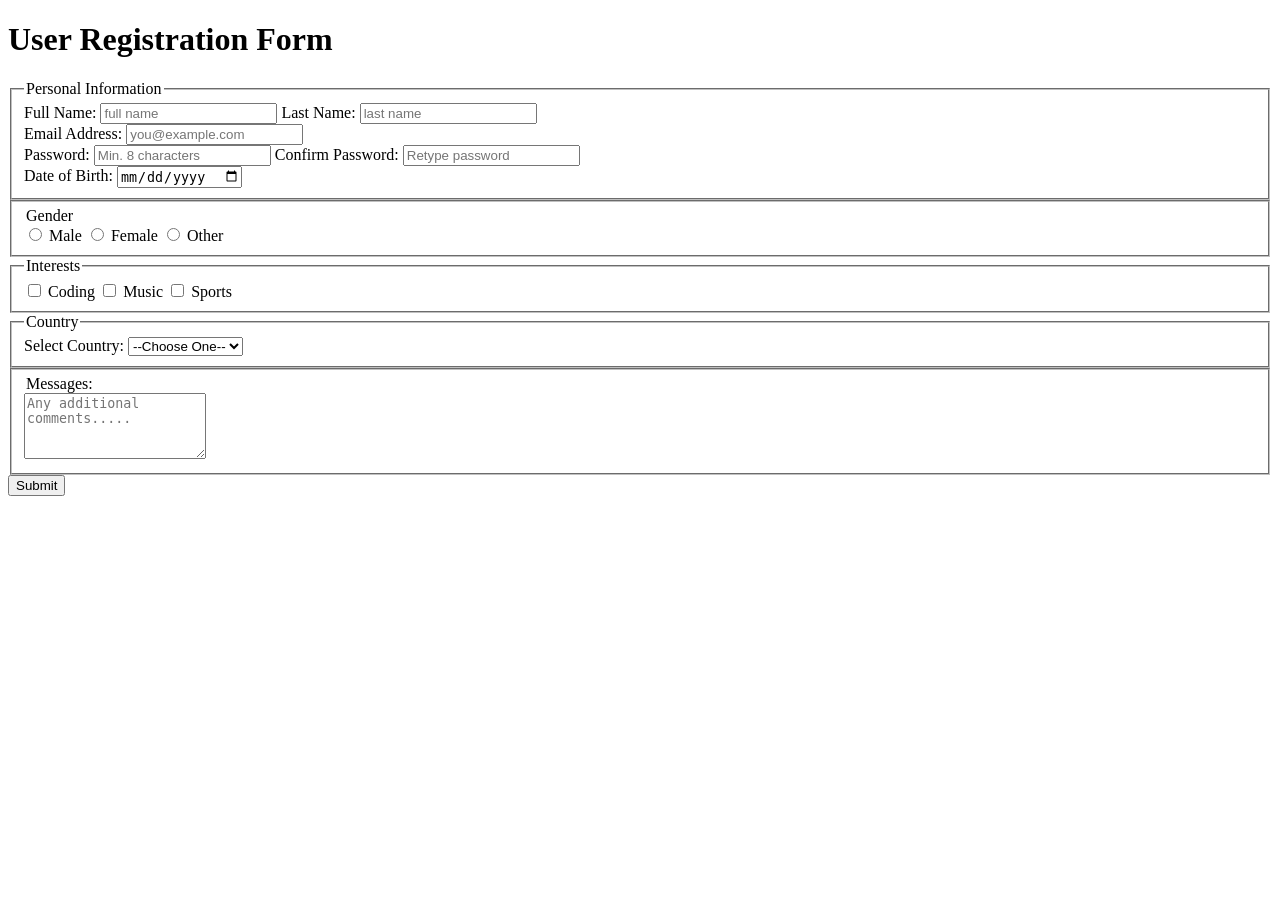
<file: lab 1 html css and js/index.html>
<!DOCTYPE html>
<html lang="en">
<head>
    <meta charset="UTF-8">
    <meta name="viewport" content="width=device-width, initial-scale=1.0">
    <title>Document</title>
</head>
<body>
    <h1>User Registration Form</h1>

    <!--Main form container-->
    <form action="#" method="post">

        <!--personal information section-->
        <fieldset>
            <legend>Personal Information </legend>

            <label for="fullname">Full Name:</label>
            <input type="text" id="fullname" name="email" placeholder="full name" required>

            <label for="lastname">Last Name:</label>
            <input type="text" id="fullname" name="email" placeholder="last name" required>

            <div class="row">
            <label for="email">Email Address:</label>
            <input type="email" id="email" name="email" placeholder="you@example.com" required>
            </div>
            
            <div class="row">
            <label for="password">Password:</label>
            <input type="password" id="password" name="password" placeholder="Min. 8 characters" required minlength="6">

             <label for="password">Confirm Password:</label>
            <input type="password" id="password" name="password" placeholder="Retype password" required minlength="6">
            </div>

            <label for="date of birth">Date of Birth:</label>
            <input type="date" id="date of birth" name="date of birth" required>

        </fieldset>

        <!--gender section-->
        <fieldset>
            <div class="row">
            <legend>Gender</legend>

            <label>
                <input type="radio" name="gender" value="male" required>
                Male
            </label>

             <label>
                <input type="radio" name="gender" value="female" required>
                Female
            </label>

             <label>
                <input type="radio" name="gender" value="other" required>
                Other
            </label>
            </div>
        </fieldset>

        <!--Interests Section-->
        <fieldset>
            <legend>Interests</legend>

            <label>
                <input type="checkbox" name="interest" value="coding">
                Coding
            </label>

             <label>
                <input type="checkbox" name="interest" value="music">
                Music
            </label>

             <label>
                <input type="checkbox" name="interest" value="sports">
                Sports
            </label>
        </fieldset>

        <!--country section-->
        <fieldset>
            <legend>Country</legend>

            <label for="country">Select Country:</label>
            <select id="country" name="country" required>
                <option value="">--Choose One--</option>
                <option id="canada">Canada</option>
                <option id="usa">USA</option>
                <option id="uk">UK</option>
            </select>
        </fieldset>

        <!--Message section-->
        <fieldset>
            <div class="row">
            <legend>Messages:</legend>

            <label for="message"></label>
            <textarea id="message" name="message" placeholder="Any additional comments....." rows="4" required></textarea>
        </div>
        </fieldset>

        <!--submit-->
        <button type="submit">Submit</button>

    </form>

</body>
</html>
</file>
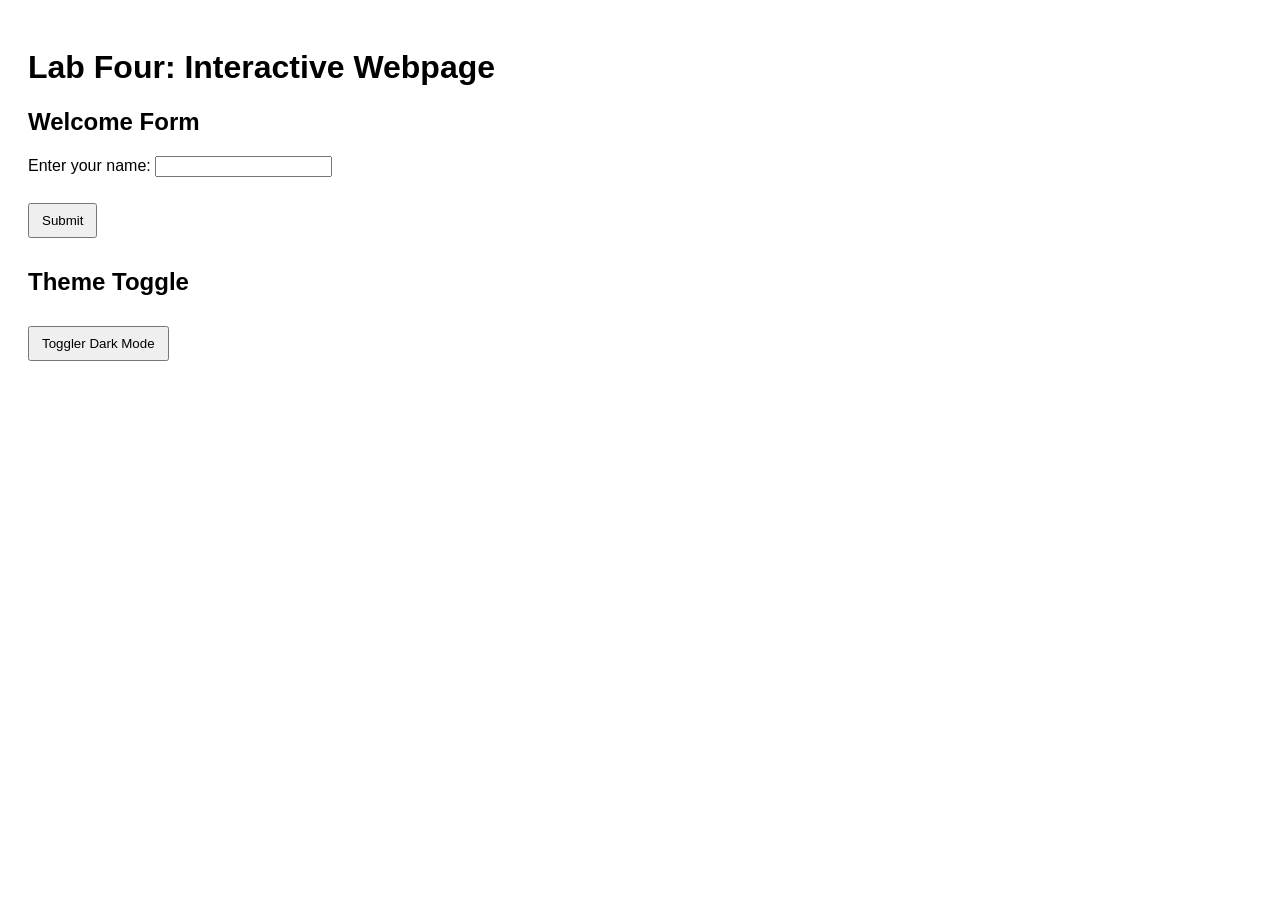
<file: lab4/index.html>
<!DOCTYPE html>
<html lang="en">
<head>
    <meta charset="UTF-8">
    <meta name="viewport" content="width=device-width, initial-scale=1.0">
    <title>Lab Four</title>
    <link rel="stylesheet" href="style.css">
</head>
<body>
    <h1>Lab Four: Interactive Webpage</h1>

    <section>
        <h2>Welcome Form</h2>
        <form id="welcomeForm">
            <label for="nameInput" placeholder: Eter Name> Enter your name:</label>
            <input type="text" id="nameInput">
            <p id="welcomeMessage"></p>
            <button type="submit">Submit</button>
        </form>

        <p id="welcomeMessage"></p>
    </section>

    <section>
        <h2>Theme Toggle</h2>
        <button id="toggleBtn">Toggler Dark Mode</button>
    </section>

    <script src="script.js"></script>

</body>
</html>
</file>
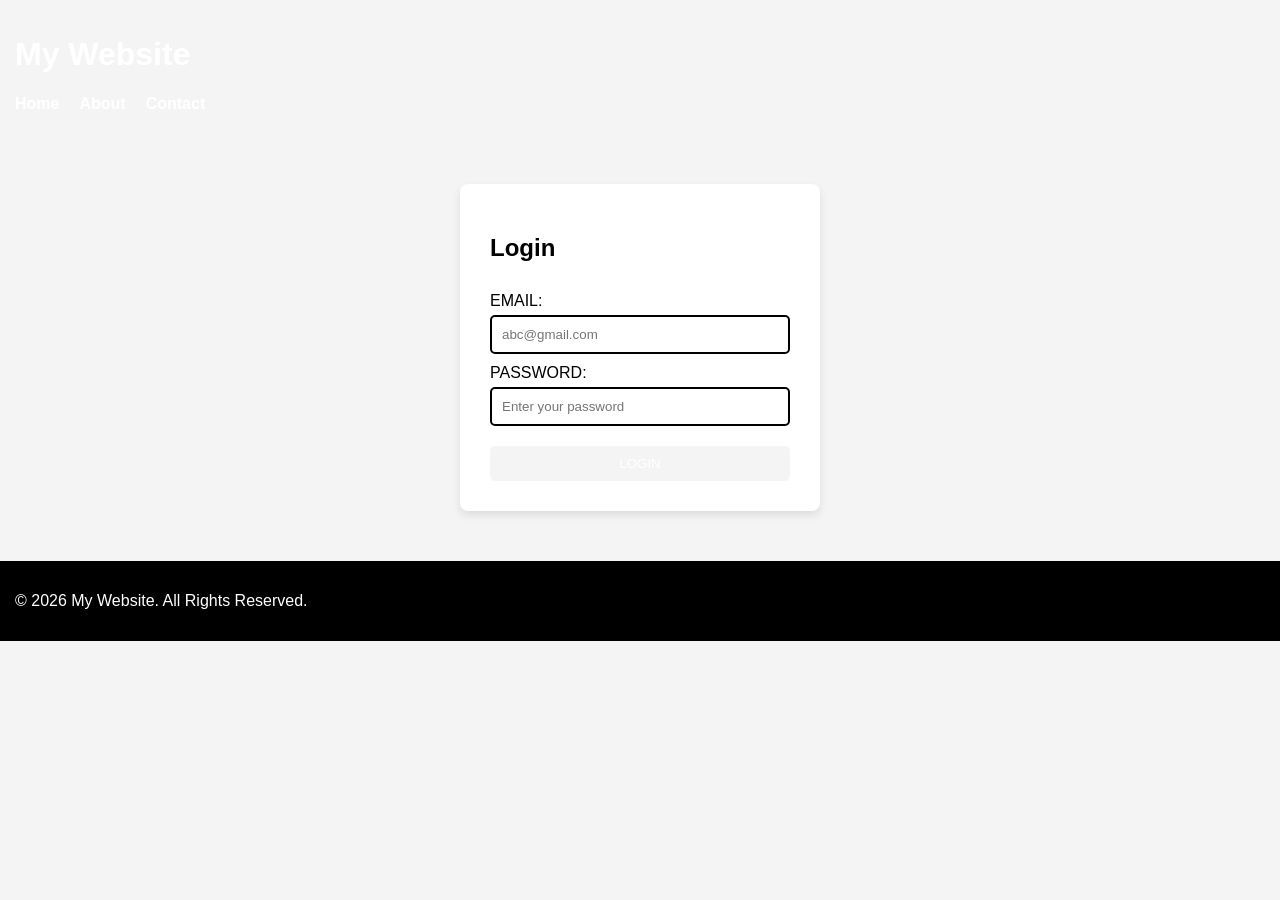
<file: midterm/index.html>
<!DOCTYPE html>
<html lang="en">
<head>
    <meta charset="UTF-8">
    <meta name="viewport" content="width=device-width, initial-scale=1.0">
    <title>Login Page</title>
    <link rel="stylesheet" href="style.css">

</head>
<body>
    <header>
        <h1>My Website</h1>

        <nav>
            <ul class="nav-list">
                <li><a href="#">Home</a></li>
                <li><a href="#">About</a></li>
                <li><a href="#">Contact</a></li>
            </ul>
        </nav>
    </header>

    <main>

        <section class="login-container">
            <h2>Login</h2>

            <form id="loginform">

                <label for="email">EMAIL:</label>
                <input type="email" id="email" name="email" required  placeholder="abc@gmail.com">

                <label for="password">PASSWORD:</label>
                <input type="password" id="password" name="password" required placeholder="Enter your password">

                <button type="submit">LOGIN</button>

            </form>
        </section>
    </main>

    <footer>
        <p>&copy; 2026 My Website. All Rights Reserved.</p>
    </footer>

</body>
</html>
</file>
<file: lab4/style.css>
body {
    font-family: Arial, sans-serif;
    padding: 20px;
    background-color: white;
    color: black;
    transition: 0.3s;
}

section {
    margin-bottom: 30px;
}

button {
    margin-top: 10px;
    padding: 8px 12px;
    cursor: pointer;
}

/* Dark mode class */
.dark-mode {
    background-color: #222;
    color: white;
}
</file>
<file: midterm/style.css>
:root{
    --primary-color: skyblue;
    --background-color : #f4f4f4;
}

body{
    margin:0;
    font-family: Arial, sans-serif;
    background-color:var(--background-color);
}

header{
    background-color:var(--background-color);
    color: white;
    padding: 15px;
}

.nav-list{
    list-style: none;
    display: flex;
    gap: 20px;
    padding: 0;
}

nav a{
    color: white;
    text-decoration: none;
    font-weight: bold;
}

nav a:hover{
    text-decoration: underline;
}

main{
    display: flex;
    justify-content: center;
    margin-top: 40px;
}

.login-container{
    background: white;
    padding: 30px;
    width: 300px;
    border-radius: 8px;
    box-shadow: 0 4px 8px rgba(0,0,0,0.1);
}

#loginform{
    display:flex;
    flex-direction:column;
}

label{
    margin-top: 10px;
}

input{
    padding:10px;
    margin-top: 5px;
    border: 2px solid black;
    border-radius: 5px;
    outline: none;
}
input:focus{
    border-color: var(--primary-color);
}

button{
    margin-top:20px;
    padding: 10px;
    background-color: var(--background-color);
    color: white;
    border: none;
    border-radius: 5px;
    cursor: pointer;
}

button:hover{
    background-color: #357abd;
}

footer{
    text-align: centre;
    margin-top: 50px;
    padding: 15px;
    background-color: black;
    color: white;
}
</file>
